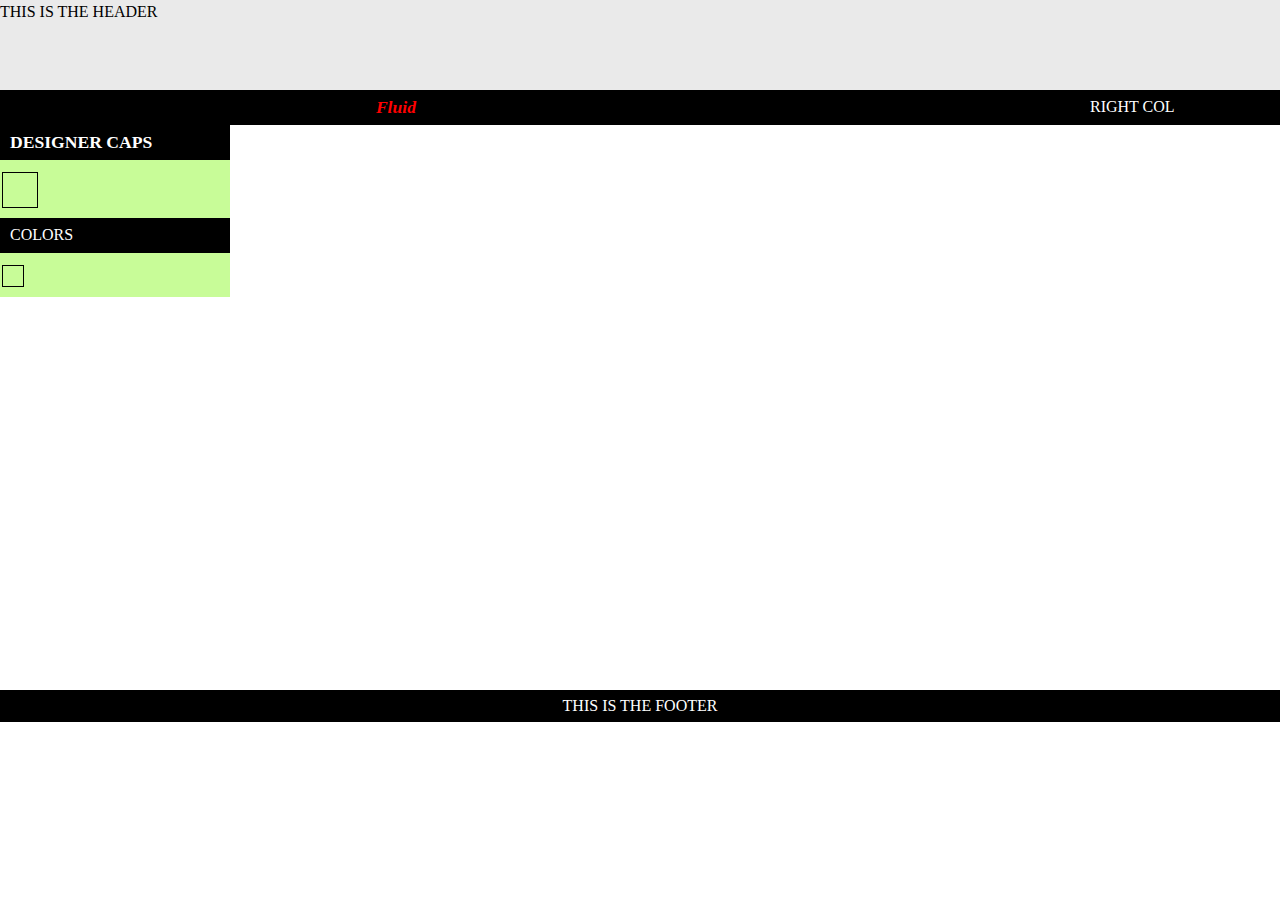
<file: designer/index.html>
<!DOCTYPE html PUBLIC "-//W3C//DTD XHTML 1.0 Transitional//EN" "http://www.w3.org/TR/xhtml1/DTD/xhtml1-transitional.dtd">
<html xmlns="http://www.w3.org/1999/xhtml">
<head>
<meta http-equiv="Content-Type" content="text/html; charset=utf-8" />
<link rel="stylesheet" type="text/css" href="css/style.css">
<script type="text/javascript" src="js/angular.min.js"></script>
<script type="text/javascript" src="js/objectdesigner.js"></script>
<title>Cap Designer</title>
</head>

<body>

<div id="maincontainer" ng-app="objectDesigner">

<div id="topsection">THIS IS THE HEADER</div>
<div id="contentwrapper">
<div id="contentcolumn">
<div class="titlebar">
	<div class="innertube"><b>Content Column: <em>Fluid</em></b></div>
</div>
</div>
</div>

<div id="leftcolumn" ng-controller="objectDesignController">



<div class="titlebar">
	<div class="innertube"></div>
</div>



<div class="titlebar">
	<div class="innertube"><b>DESIGNER CAPS</b></div>
</div>




<div class="catalogContainer">
	<span class="preview" ng-repeat="object in objectSets[0].object" back-img="object"></span>
</div>




<div class="titlebar">
	<div class="innertube">COLORS</div>
</div>


<div class="catalogContainer">
	<span class="preview2" ng-repeat="color in colors" back-color="color"></span>
</div>


</div>

<div id="rightcolumn">

<div class="titlebar">
	<div class="innertube">RIGHT COL</div>
</div>

</div>


<div id="footer">
THIS IS THE FOOTER
</div>

</div>

</body>
</html>
</file>
<file: designer/css/style.css>
@charset "utf-8";
/* CSS Document */


body{
margin:0;
padding:0;
line-height: 1.5em;
}


.preview{
	width:34px;
	height:34px;
	float:left;
	margin-right:10px;
	margin-top:10px;
	border:1px solid black;
	
	cursor: pointer; cursor: hand;
}

.preview2{
	width:20px;
	height:20px;
	float:left;
	margin-right:10px;
	margin-top:10px;
	border:1px solid black;
	
	cursor: pointer; cursor: hand;
}

#maincontainer{
	
}

b{font-size: 110%;}
em{color: red;}

#topsection{
background: #EAEAEA;
height: 90px; /*Height of top section*/
}

.titlebar{
	background-color:#000;
	float:left;
	width:100%;
	padding-top:5px;
	height:30px;
	
}

.catalogContainer{
	float:left;
	width:230px;
	margin:2px;
	margin-bottom:10px;
}

#topsection h1{
margin: 0;
padding-top: 15px;
}

#contentwrapper{
float: left;
width: 100%;
height:600px;
}

#contentcolumn{
margin: 0 200px 0 230px; /*Margins for content column. Should be "0 RightColumnWidth 0 LeftColumnWidth*/
height:500px;
}

#leftcolumn{
float: left;
width: 230px; /*Width of left column*/
margin-left: -100%;
background: #C8FC98;;

}

#rightcolumn{
float: left;
width: 200px; /*Width of right column*/
margin-left: -200px; /*Set left marginto -(RightColumnWidth)*/
background: #FDE95E;
}

#footer{
clear: left;
width: 100%;
background: black;
color: #FFF;
text-align: center;
padding: 4px 0;
}

#footer a{
color: #FFFF80;
}

.innertube{
margin: 10px; /*Margins for inner DIV inside each column (to provide padding)*/
margin-top: 0;
}


#leftcolumn .innertube{
margin: 10px; /*Margins for inner DIV inside each column (to provide padding)*/
margin-top: 0;
color:#FFF;
}

#rightcolumn .innertube{
margin: 10px; /*Margins for inner DIV inside each column (to provide padding)*/
margin-top: 0;
color:#FFF;
}




/* ####### responsive layout CSS ####### */

@media (max-width: 840px){ /* 1st level responsive layout break point- drop right column down*/

	#leftcolumn{
	margin-left: -100%;
	}
	
	#rightcolumn{
	float: none;
	width: 100%;
	margin-left: 0;
	clear: both;
	}
	
	#contentcolumn{
	margin-right: 0; /*Set margin to LeftColumnWidth*/
	}
}

@media (max-width: 600px){ /* 2nd level responsive layout break point- drop left column down */
	#leftcolumn{
	float: none;
	width: 100%;
	clear: both;
	margin-left: 0;
	}
	
	#contentcolumn{
	margin-left: 0;
	}
}
</file>
